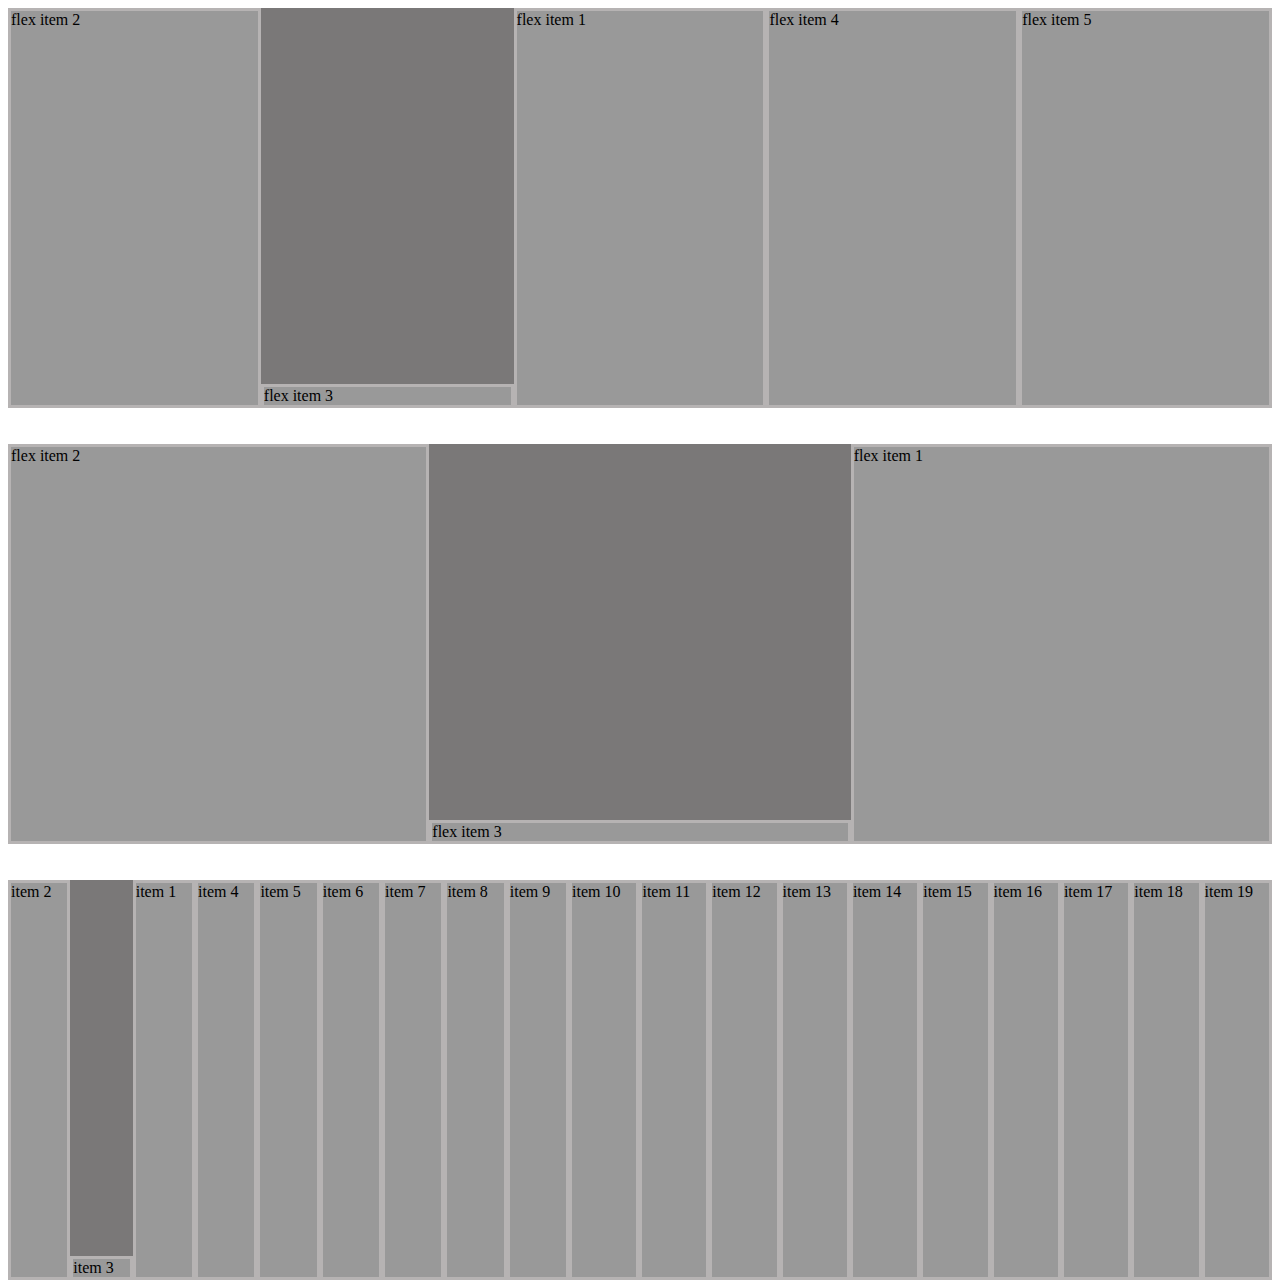
<file: flexbox/index.html>
<!DOCTYPE html>
<html lang="en">
<head>
    <meta charset="UTF-8">
    <meta http-equiv="X-UA-Compatible" content="IE=edge">
    <meta name="viewport" content="width=device-width, initial-scale=1.0">
    <link rel="stylesheet" href="style.css">
    <title>Flexbox css</title>
</head>
<body>
    <section class="container">
        <article class="items">flex item 1</article>
        <article class="items">flex item 2</article>
        <article class="items">flex item 3</article>
        <article class="items">flex item 4</article>
        <article class="items">flex item 5</article>
    </section>
    <br><br>
    <section class="container">
        <article class="items">flex item 1</article>
        <article class="items">flex item 2</article>
        <article class="items">flex item 3</article>
    </section>
    <br><br>
    <section class="container">
        <article class="items">item 1</article>
        <article class="items">item 2</article>
        <article class="items">item 3</article>
        <article class="items">item 4</article>
        <article class="items">item 5</article>
        <article class="items">item 6</article>
        <article class="items">item 7</article>
        <article class="items">item 8</article>
        <article class="items">item 9</article>
        <article class="items">item 10</article>
        <article class="items">item 11</article>
        <article class="items">item 12</article>
        <article class="items">item 13</article>
        <article class="items">item 14</article>
        <article class="items">item 15</article>
        <article class="items">item 16</article>
        <article class="items">item 17</article>
        <article class="items">item 18</article>
        <article class="items">item 19</article>
    </section>
</body>
</html>
</file>
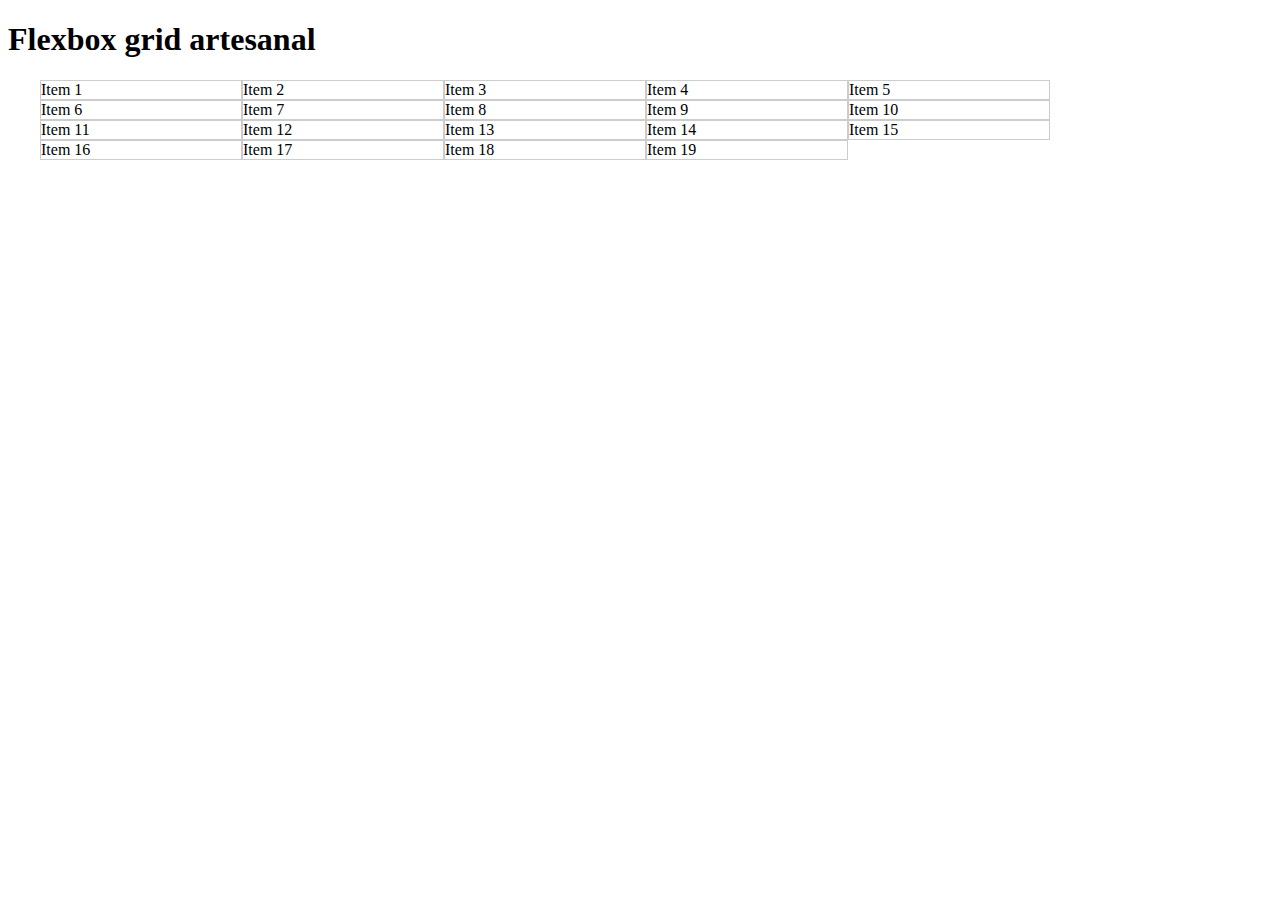
<file: flexbox/Maquetacion.html>
<!DOCTYPE html>
<html lang="es">
<head>
    <meta charset="UTF-8">
    <meta http-equiv="X-UA-Compatible" content="IE=edge">
    <meta name="viewport" content="width=device-width, initial-scale=1.0">
    <title>Document</title>
    <link rel="stylesheet" href="maquetacion.css">
    <!-- CSS only -->
<link href="https://cdn.jsdelivr.net/npm/bootstrap@5.0.0-beta2/dist/css/bootstrap.min.css" rel="stylesheet" integrity="sha384-BmbxuPwQa2lc/FVzBcNJ7UAyJxM6wuqIj61tLrc4wSX0szH/Ev+nYRRuWlolflfl" crossorigin="anonymous">
</head>
<body>
    <h1>Flexbox grid artesanal</h1>
    <div class="container">
        <section class="flex-container">
            <article class="flex-item">Item 1</article>
            <article class="flex-item">Item 2</article>
            <article class="flex-item">Item 3</article>
            <article class="flex-item">Item 4</article>
            <article class="flex-item">Item 5</article>
            <article class="flex-item">Item 6</article>
            <article class="flex-item">Item 7</article>
            <article class="flex-item">Item 8</article>
            <article class="flex-item">Item 9</article>
            <article class="flex-item">Item 10</article>
            <article class="flex-item">Item 11</article>
            <article class="flex-item">Item 12</article>
            <article class="flex-item">Item 13</article>
            <article class="flex-item">Item 14</article>
            <article class="flex-item">Item 15</article>
            <article class="flex-item">Item 16</article>
            <article class="flex-item">Item 17</article>
            <article class="flex-item">Item 18</article>
            <article class="flex-item">Item 19</article>
        </section>
    </div>
</body>
<!-- JavaScript Bundle with Popper -->
<script src="https://cdn.jsdelivr.net/npm/bootstrap@5.0.0-beta2/dist/js/bootstrap.bundle.min.js" integrity="sha384-b5kHyXgcpbZJO/tY9Ul7kGkf1S0CWuKcCD38l8YkeH8z8QjE0GmW1gYU5S9FOnJ0" crossorigin="anonymous"></script>
</html>
</file>
<file: flexbox/style.css>
* {
    box-sizing: border-box; 
    /*considera el tama;o de la caja desde el borde*/
}

.container {
    background-color: rgb(122, 120, 120);
    height: 400px;
    width: 100%;
    display: flex;
    /*flex-direction: row-reverse;
    flex-wrap: wrap;*/
    flex-flow: row nowrap;
    /*|direction|wrap|*/
    justify-content: flex-start; /*Alineacion del eje principal*/
    /*Alineacion del eje secundario*/
    align-items: stretch; /*Funciona para alinear a los hijos en el eje transversal*/
    align-content: flex-start; /*No funciona cuando los hijos estan en una sola linea*/
    /*el valor de wrap o wrap-reverse activan el align-content*/
    /*Para estirar los elementos, no deben tener valor de alto o ancho*/
}

.items {
    /* width: 100px; */
    /* height: 20%; */
    border: medium solid rgb(182, 179, 179);
    background-color: #999;
    flex-grow: 0; /*Cuando la caja flexbox tenga espacio sobrate
    los hijos podran aprovecharlo porque es el factor de crecimiento
    No acepta valores negativos*/
    flex-shrink: 1; /*Cuando la caja flexbox no tenga espacio sobrante
    es la habilidad o factor de encogerse
    no se aceptan negativos*/
    flex-basis: 100px; /*Es el tamaño del elemento hijo detro de la linea principal de la caja
    depende del flex-direction*/
    flex: 1 1 auto; /*|grow|shrink|basis|*/
    order: 0; /*Representa el orden que tendran los elementos hijos en la caja flexbox*/
    align-self: stretch; /*Aplica a cada item*/
}
.items:nth-child(2) {
    /* flex-grow: 2; */
    order: -2;
}
.items:nth-child(3) {
    /* flex-grow: 3; */
    order: -1;
    align-self: flex-end;
}
</file>
<file: flexbox/maquetacion.css>
.container {
    max-width: 1200px;
    margin:auto;
}

.flex-container {
    display: flex;
    flex-flow: row wrap;
}

.flex-item {
    border: thin solid #ccc;
    flex: 0 0 100%;
}

@media(min-width: 576px){
    .flex-item {
        flex: 0 0 50%;
    }
}

@media(min-width: 768px){
    .flex-item {
        flex: 0 0 33.333333333%;
    }
}

@media(min-width: 992px){
    .flex-item {
        flex: 0 0 25%;
    }
}

@media(min-width: 1200px){
    .flex-item {
        flex: 0 0 16.666666666667%;
    }
}
</file>
